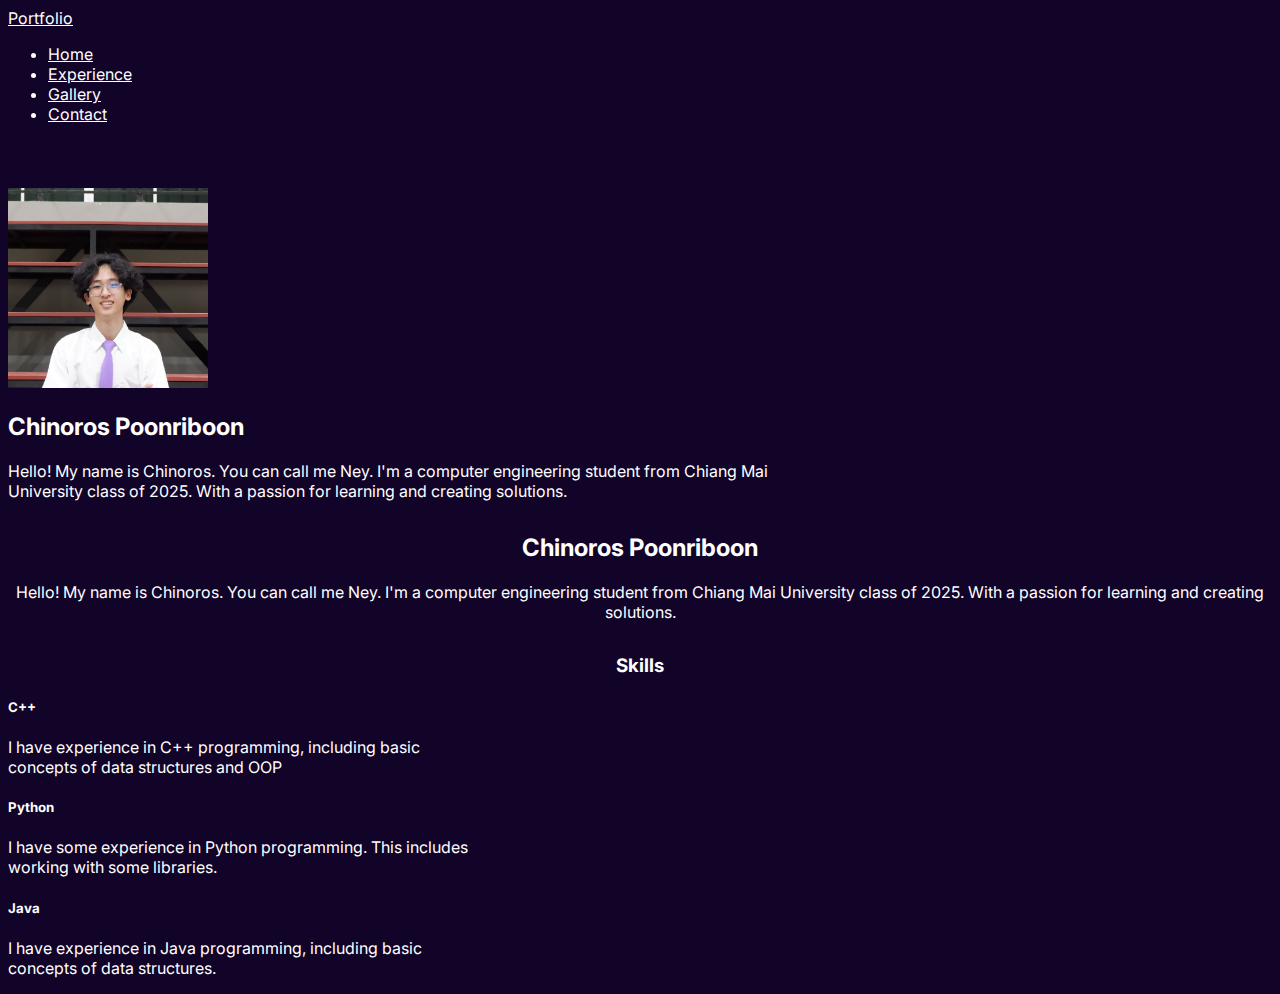
<file: index.html>
<!DOCTYPE html>
<html lang="en">
  <head>
    <meta charset="UTF-8" />
    <meta name="viewport" content="width=device-width, initial-scale=1.0" />
    <link
      href="https://cdn.jsdelivr.net/npm/bootstrap@5.3.7/dist/css/bootstrap.min.css"
      rel="stylesheet"
      integrity="sha384-LN+7fdVzj6u52u30Kp6M/trliBMCMKTyK833zpbD+pXdCLuTusPj697FH4R/5mcr"
      crossorigin="anonymous"
    />
    <script
      src="https://cdn.jsdelivr.net/npm/bootstrap@5.3.7/dist/js/bootstrap.bundle.min.js"
      integrity="sha384-ndDqU0Gzau9qJ1lfW4pNLlhNTkCfHzAVBReH9diLvGRem5+R9g2FzA8ZGN954O5Q"
      crossorigin="anonymous"
    ></script>
    <link rel="preconnect" href="https://fonts.googleapis.com" />
    <link rel="preconnect" href="https://fonts.gstatic.com" crossorigin />
    <link
      href="https://fonts.googleapis.com/css2?family=Inter:ital,opsz,wght@0,14..32,100..900;1,14..32,100..900&display=swap"
      rel="stylesheet"
    />
    <link rel="stylesheet" href="style.css" />
    <title>My Portfolio</title>
  </head>

  <body class="p-3 m-0 border-0 bd-example m-0 border-0">
    <nav class="navbar bg-body-black" style="margin-bottom: 4rem">
      <div class="container-fluid">
        <a class="navbar-brand" href="index.html" style="color: white"
          >Portfolio</a
        >
        <ul class="nav nav-underline justify-content-end">
          <li class="nav-item">
            <a
              class="nav-link active"
              aria-current="page"
              href="index.html"
              style="color: white"
              >Home</a
            >
          </li>
          <li class="nav-item">
            <a class="nav-link" href="experience.html" style="color: white"
              >Experience</a
            >
          </li>
          <li class="nav-item">
            <a class="nav-link" href="gallery.html" style="color: white"
              >Gallery</a
            >
          </li>
          <li class="nav-item">
            <a
              class="nav-link"
              aria-disabled="true"
              href="contact.html"
              style="color: white"
              >Contact</a
            >
          </li>
        </ul>
      </div>
    </nav>

    <div
      class="d-flex justify-content-center align-items-center mx-auto gap-5"
      style="max-width: 800px"
    >
      <img
        src="images/profile.JPG"
        alt="#"
        class="rounded-circle"
        width="200"
        height="200"
        style="object-fit: cover"
      />
      <div class="container-sm d-none d-sm-block">
        <h2>Chinoros Poonriboon</h2>
        <p>
          Hello! My name is Chinoros. You can call me Ney. I'm a computer
          engineering student from Chiang Mai University class of 2025. With a
          passion for learning and creating solutions.
        </p>
      </div>
    </div>

    <div class="container-sm d-block d-sm-none" style="text-align: center; margin-top: 2rem; margin-bottom: 2rem">
      <h2>Chinoros Poonriboon</h2>
      <p>
        Hello! My name is Chinoros. You can call me Ney. I'm a computer
        engineering student from Chiang Mai University class of 2025. With a
        passion for learning and creating solutions.
      </p>
    </div>

    <h3 style="text-align: center" class="my-4">Skills</h3>

    <div
      class="card text-bg-dark border-info mb-3 d-flex justify-content-center align-items-center mx-auto"
      style="max-width: 30rem"
    >
      <div class="card-header"></div>
      <div class="card-body">
        <h5 class="card-title">C++</h5>
        <p class="card-text">
          I have experience in C++ programming, including basic concepts of data
          structures and OOP
        </p>
      </div>
    </div>

    <div
      class="card text-bg-primary border-light mb-3 d-flex justify-content-center align-items-center mx-auto"
      style="max-width: 30rem"
    >
      <div class="card-header"></div>
      <div class="card-body">
        <h5 class="card-title">Python</h5>
        <p class="card-text">
          I have some experience in Python programming. This includes working
          with some libraries.
        </p>
      </div>
    </div>

    <div
      class="card text-bg-warning border-light mb-3 d-flex justify-content-center align-items-center mx-auto"
      style="max-width: 30rem"
    >
      <div class="card-header"></div>
      <div class="card-body">
        <h5 class="card-title">Java</h5>
        <p class="card-text">
          I have experience in Java programming, including basic concepts of
          data structures.
        </p>
      </div>
    </div>
  </body>
</html>
</file>
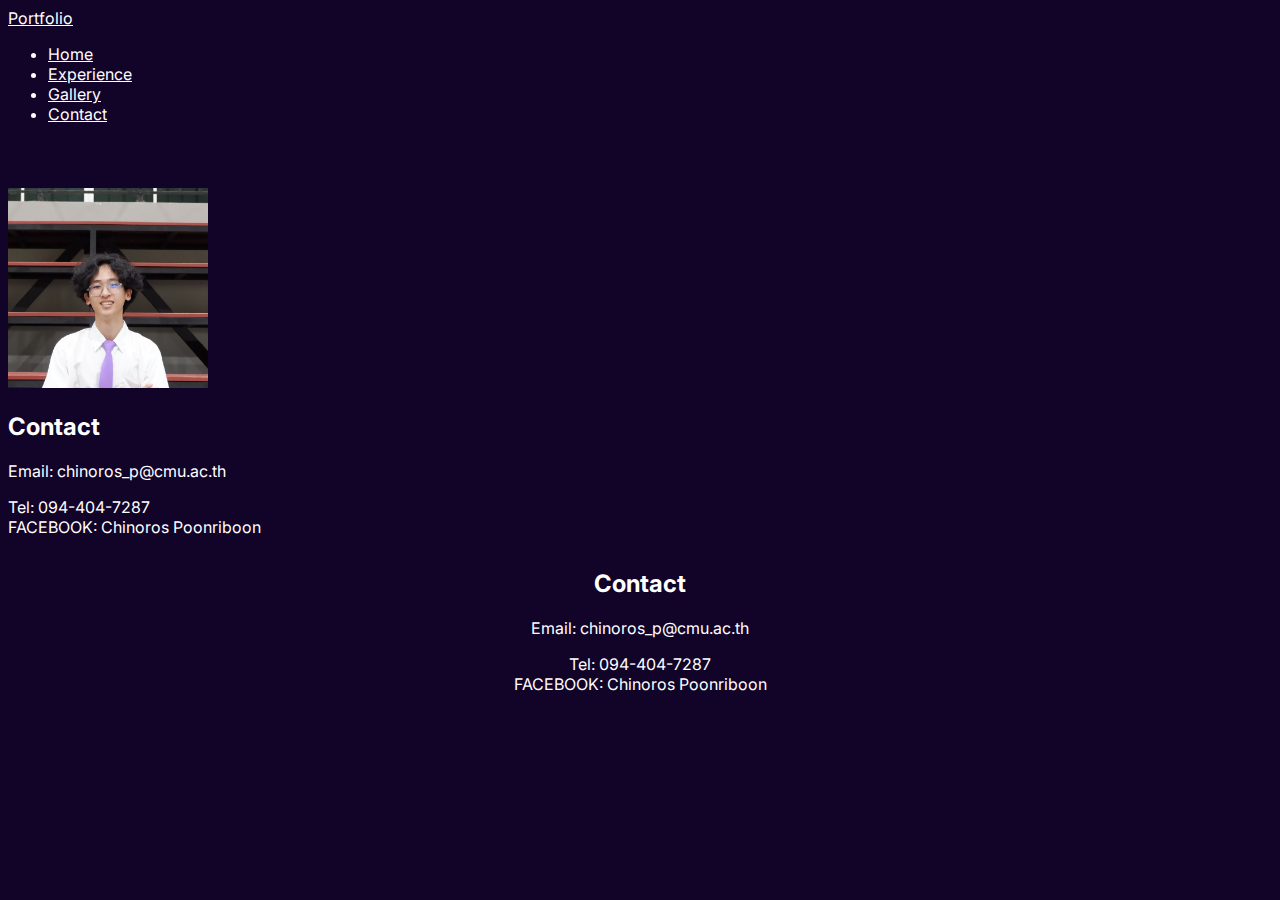
<file: contact.html>
<!DOCTYPE html>
<html lang="en">
  <head>
    <meta charset="UTF-8" />
    <meta name="viewport" content="width=device-width, initial-scale=1.0" />
    <link
      href="https://cdn.jsdelivr.net/npm/bootstrap@5.3.7/dist/css/bootstrap.min.css"
      rel="stylesheet"
      integrity="sha384-LN+7fdVzj6u52u30Kp6M/trliBMCMKTyK833zpbD+pXdCLuTusPj697FH4R/5mcr"
      crossorigin="anonymous"
    />
    <script
      src="https://cdn.jsdelivr.net/npm/bootstrap@5.3.7/dist/js/bootstrap.bundle.min.js"
      integrity="sha384-ndDqU0Gzau9qJ1lfW4pNLlhNTkCfHzAVBReH9diLvGRem5+R9g2FzA8ZGN954O5Q"
      crossorigin="anonymous"
    ></script>
    <link rel="preconnect" href="https://fonts.googleapis.com" />
    <link rel="preconnect" href="https://fonts.gstatic.com" crossorigin />
    <link
      href="https://fonts.googleapis.com/css2?family=Inter:ital,opsz,wght@0,14..32,100..900;1,14..32,100..900&display=swap"
      rel="stylesheet"
    />
    <link rel="stylesheet" href="style.css" />
    <title>My Portfolio</title>
  </head>

  <body class="p-3 m-0 border-0 bd-example m-0 border-0">
    <nav class="navbar bg-body-black" style="margin-bottom: 4rem">
      <div class="container-fluid">
        <a class="navbar-brand" href="index.html" style="color: white"
          >Portfolio</a
        >
        <ul class="nav nav-underline justify-content-end">
          <li class="nav-item">
            <a
              class="nav-link"
              aria-current="page"
              href="index.html"
              style="color: white"
              >Home</a
            >
          </li>
          <li class="nav-item">
            <a class="nav-link" href="experience.html" style="color: white">Experience</a>
          </li>
          <li class="nav-item">
            <a class="nav-link" href="gallery.html" style="color: white">Gallery</a>
          </li>
          <li class="nav-item">
            <a
              class="nav-link active"
              aria-disabled="true"
              href="contact.html"
              style="color: white"
              >Contact</a
            >
          </li>
        </ul>
      </div>
    </nav>

    <div
      class="d-flex justify-content-center align-items-center mx-auto gap-5"
      style="max-width: 800px"
    >
      <img
        src="images/profile.JPG"
        alt="#"
        class="rounded-circle"
        width="200"
        height="200"
        style="object-fit: cover"
      />
      <div class="container-sm d-none d-sm-block">
        <h2>Contact</h2>
          <a href="mailto:chinoros_p@cmu.ac.th" target="_blank" class="email" style="text-decoration: none; color: white">Email: chinoros_p@cmu.ac.th</a><br>
          <p class="tel">Tel: 094-404-7287 <br> FACEBOOK: Chinoros Poonriboon</p>
      </div>
    </div>

    <div class="container-sm d-block d-sm-none" style="text-align: center; margin-top: 2rem">
      <h2>Contact</h2>
      <a href="mailto:chinoros_p@cmu.ac.th" target="_blank" class="email" style="text-decoration: none; color: white">Email: chinoros_p@cmu.ac.th</a><br>
      <p class="tel">Tel: 094-404-7287 <br> FACEBOOK: Chinoros Poonriboon</p>
    </div>

  </body>
</html>
</file>
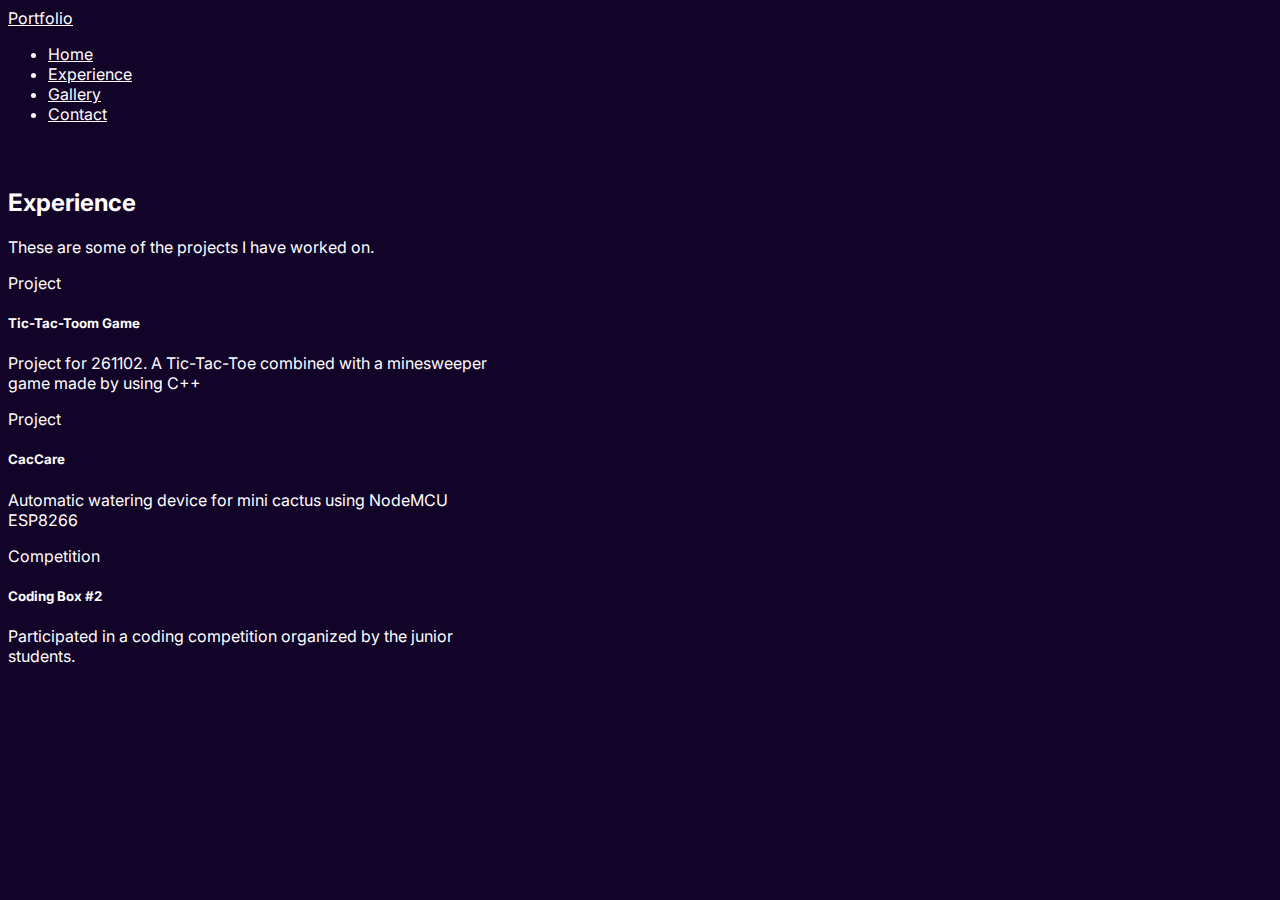
<file: experience.html>
<!DOCTYPE html>
<html lang="en">
  <head>
    <meta charset="UTF-8" />
    <meta name="viewport" content="width=device-width, initial-scale=1.0" />
    <link
      href="https://cdn.jsdelivr.net/npm/bootstrap@5.3.7/dist/css/bootstrap.min.css"
      rel="stylesheet"
      integrity="sha384-LN+7fdVzj6u52u30Kp6M/trliBMCMKTyK833zpbD+pXdCLuTusPj697FH4R/5mcr"
      crossorigin="anonymous"
    />
    <script
      src="https://cdn.jsdelivr.net/npm/bootstrap@5.3.7/dist/js/bootstrap.bundle.min.js"
      integrity="sha384-ndDqU0Gzau9qJ1lfW4pNLlhNTkCfHzAVBReH9diLvGRem5+R9g2FzA8ZGN954O5Q"
      crossorigin="anonymous"
    ></script>
    <link rel="preconnect" href="https://fonts.googleapis.com" />
    <link rel="preconnect" href="https://fonts.gstatic.com" crossorigin />
    <link
      href="https://fonts.googleapis.com/css2?family=Inter:ital,opsz,wght@0,14..32,100..900;1,14..32,100..900&display=swap"
      rel="stylesheet"
    />
    <link rel="stylesheet" href="style.css" />
    <title>My Portfolio</title>
  </head>

  <body class="p-3 m-0 border-0 bd-example m-0 border-0">
    <nav class="navbar bg-body-black" style="margin-bottom: 4rem">
      <div class="container-fluid">
        <a class="navbar-brand" href="index.html" style="color: white"
          >Portfolio</a
        >
        <ul class="nav nav-underline justify-content-end">
          <li class="nav-item">
            <a
              class="nav-link"
              aria-current="page"
              href="index.html"
              style="color: white"
              >Home</a
            >
          </li>
          <li class="nav-item">
            <a
              class="nav-link active"
              href="experience.html"
              style="color: white"
              >Experience</a
            >
          </li>
          <li class="nav-item">
            <a class="nav-link" href="gallery.html" style="color: white"
              >Gallery</a
            >
          </li>
          <li class="nav-item">
            <a
              class="nav-link"
              aria-disabled="true"
              href="contact.html"
              style="color: white"
              >Contact</a
            >
          </li>
        </ul>
      </div>
    </nav>

    <div
      class="d-flex justify-content-center align-items-center mx-auto gap-5"
      style="max-width: 800px"
    >
      <div div class="container-sm">
        <h2>Experience</h2>
        <p>These are some of the projects I have worked on.</p>
      </div>
    </div>

    <div
      class="justify-content-center align-items-center mx-auto gap-5"
      style="max-width: 800px"
    >
      <div class="card border-info mb-3 text-bg-dark" style="max-width: 30rem">
        <div class="card-header">Project</div>
        <div class="card-body">
          <h5 class="card-title">Tic-Tac-Toom Game</h5>
          <p class="card-text">
            Project for 261102. A Tic-Tac-Toe combined with a minesweeper game made by using C++
          </p>
        </div>
      </div>

      <div class="card border-info mb-3 text-bg-dark" style="max-width: 30rem">
        <div class="card-header">Project</div>
        <div class="card-body">
          <h5 class="card-title">CacCare</h5>
          <p class="card-text">
            Automatic watering device for mini cactus using NodeMCU ESP8266
          </p>
        </div>
      </div>

      <div class="card border-info mb-3 text-bg-dark" style="max-width: 30rem">
        <div class="card-header">Competition</div>
        <div class="card-body">
          <h5 class="card-title">Coding Box #2</h5>
          <p class="card-text">
            Participated in a coding competition organized by the junior students.
        </p>
      </div>
    </div>
    </div>

    </div>

  </body>
</html>
</file>
<file: style.css>
.font-inter {
  font-family: "Inter", sans-serif;
  font-optical-sizing: auto;
  font-weight: 800;
  font-style: normal;
}

body {
    font-family: "Inter", sans-serif;
    background-color: rgb(18, 3, 40);
    color: white;
}
</file>
